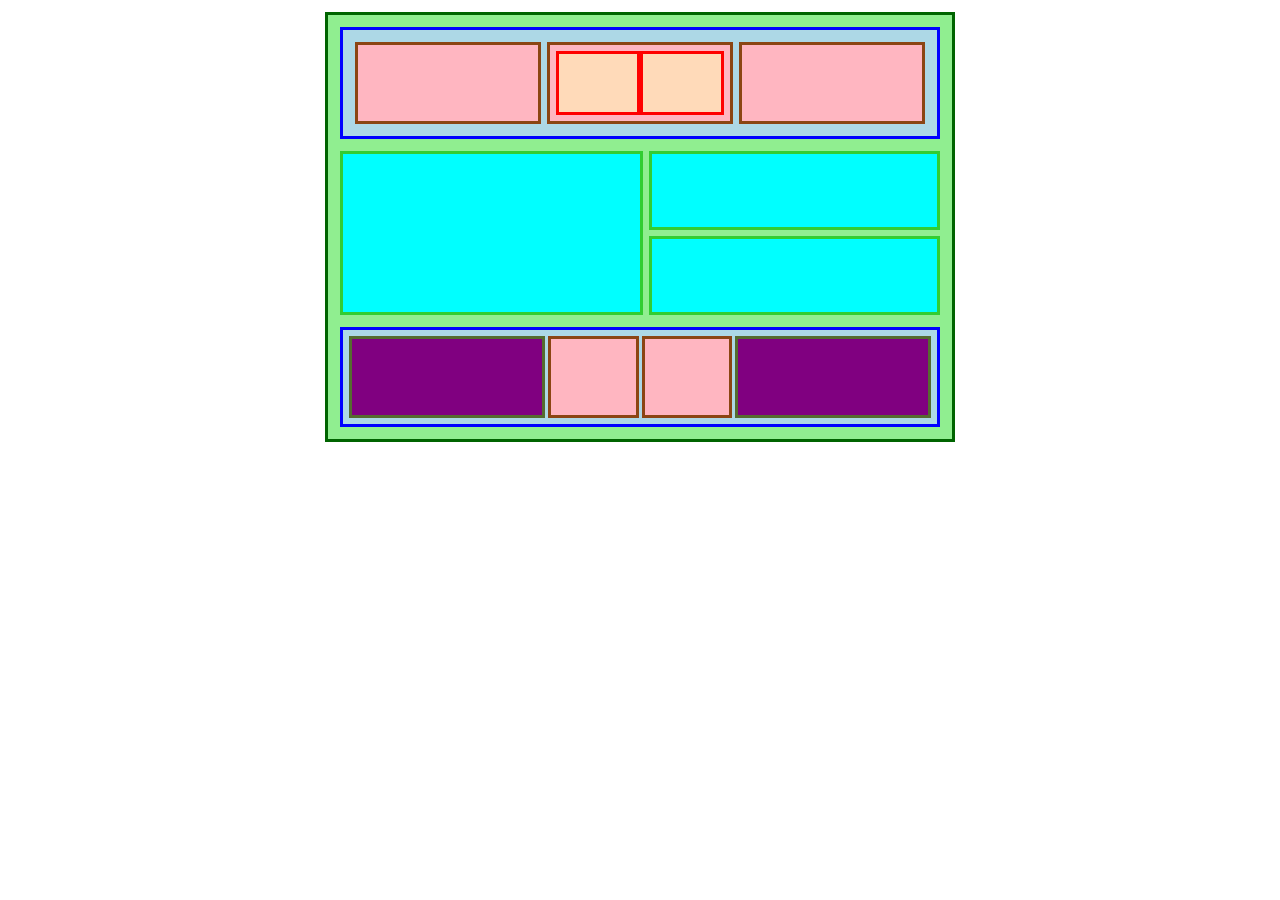
<file: playground/index.html>
<!DOCTYPE html>
<html lang="en">
    <head>
        <meta charset="UTF-8">
        <title>Flexbox Exercise</title>
        <link rel="stylesheet" href="style.css">
    </head>

    <body>
        <div class="main-container">
            <div class="top-container">
                <div class="top-one"></div>
                <div class="top-two">
                    <div class="top-two-child-one"></div>
                    <div class="top-two-child-two"></div>
                </div>
                <div class="top-three"></div>
            </div>
            
            <div class="middle-container">
                <div class="middle-one"></div>
                <div class="middle-twins">
                    <div class="middle-two"></div>
                    <div class="middle-three"></div>
                </div>
            </div>

            <div class="bottom-container">
                <div class="bottom-one"></div>
                <div class="middle-bottom">
                    <div class="bottom-two"></div>
                    <div class="bottom-three"></div>
                </div>
                <div class="bottom-four"></div>
            </div>
        </div>
    </body>


</html>
</file>
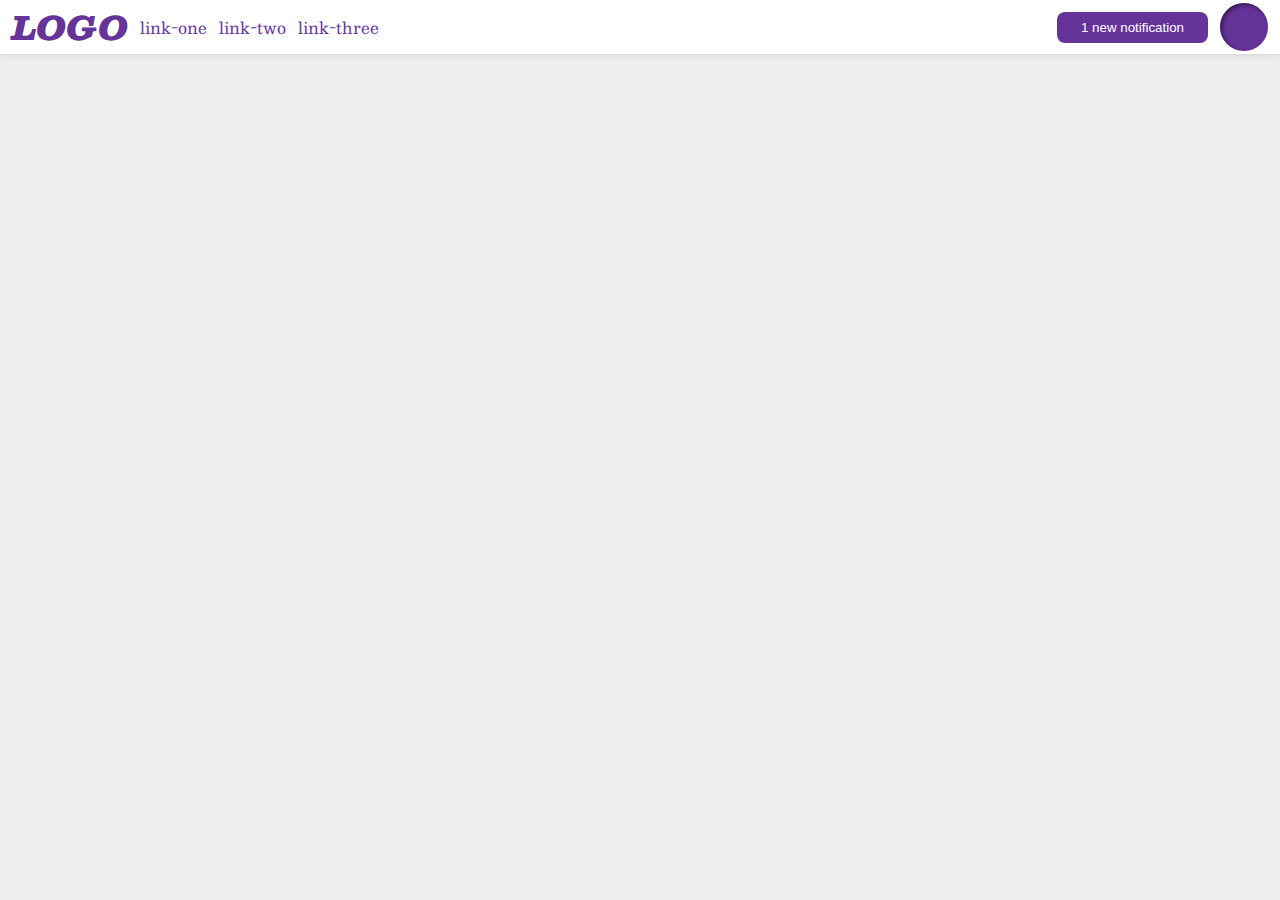
<file: flex/03-flex-header-2/index.html>
<!DOCTYPE html>
<html lang="en">
  <head>
    <meta charset="UTF-8">
    <meta http-equiv="X-UA-Compatible" content="IE=edge">
    <meta name="viewport" content="width=device-width, initial-scale=1.0">
    <title>Flex Header 2</title>
    <link rel="stylesheet" href="style.css">
  </head>
  <body>
    <div class="header">
      <div class="left-nav">
        <div class="logo">
          LOGO
        </div>
        <ul class="links">
          <li><a href="google.com">link-one</a></li>
          <li><a href="google.com">link-two</a></li>
          <li><a href="google.com">link-three</a></li>
        </ul>
      </div>
      <div class="right-nav">
        <button class="notifications">
          1 new notification
        </button>
        <div class="profile-image"></div>
      </div>
    </div>
  </body>
</html>
</file>
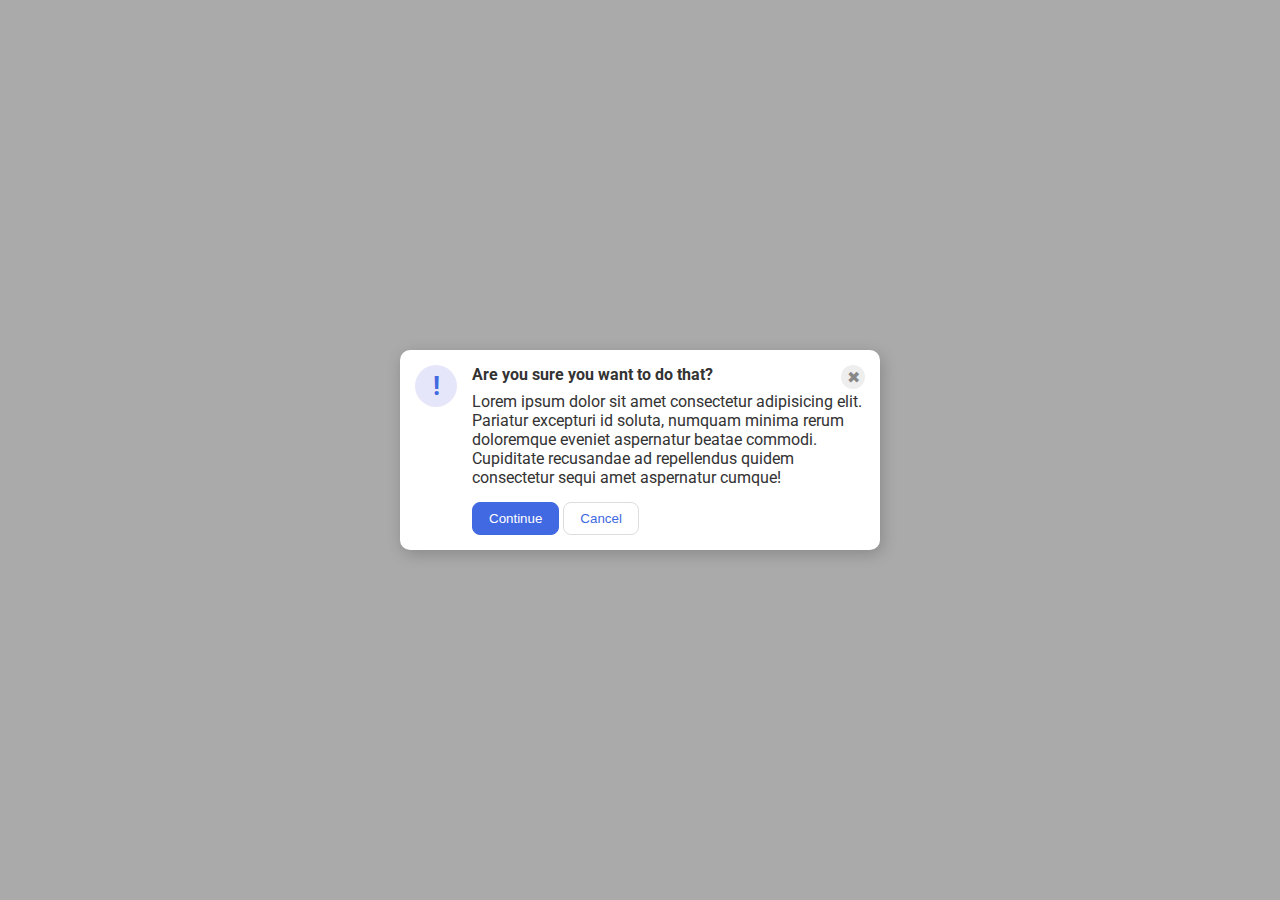
<file: flex/05-flex-modal/index.html>
<!DOCTYPE html>
<html lang="en">
  <head>
    <meta charset="UTF-8">
    <meta http-equiv="X-UA-Compatible" content="IE=edge">
    <meta name="viewport" content="width=device-width, initial-scale=1.0">
    <link rel="stylesheet" href="style.css">
    <title>Modal</title>
  </head>
  <body>
    <div class="modal">
      <div class="warning-header">
        <div class="icon">!</div>
        <div class="header">Are you sure you want to do that?</div>
        <div class="close-button">✖</div>
      </div>
      <div class="text">Lorem ipsum dolor sit amet consectetur adipisicing elit. Pariatur excepturi id soluta, numquam minima rerum doloremque eveniet aspernatur beatae commodi. Cupiditate recusandae ad repellendus quidem consectetur sequi amet aspernatur cumque!</div>
      <div class="options">
        <button class="continue">Continue</button>
        <button class="cancel">Cancel</button>
      </div>
  </body>
</html>
</file>
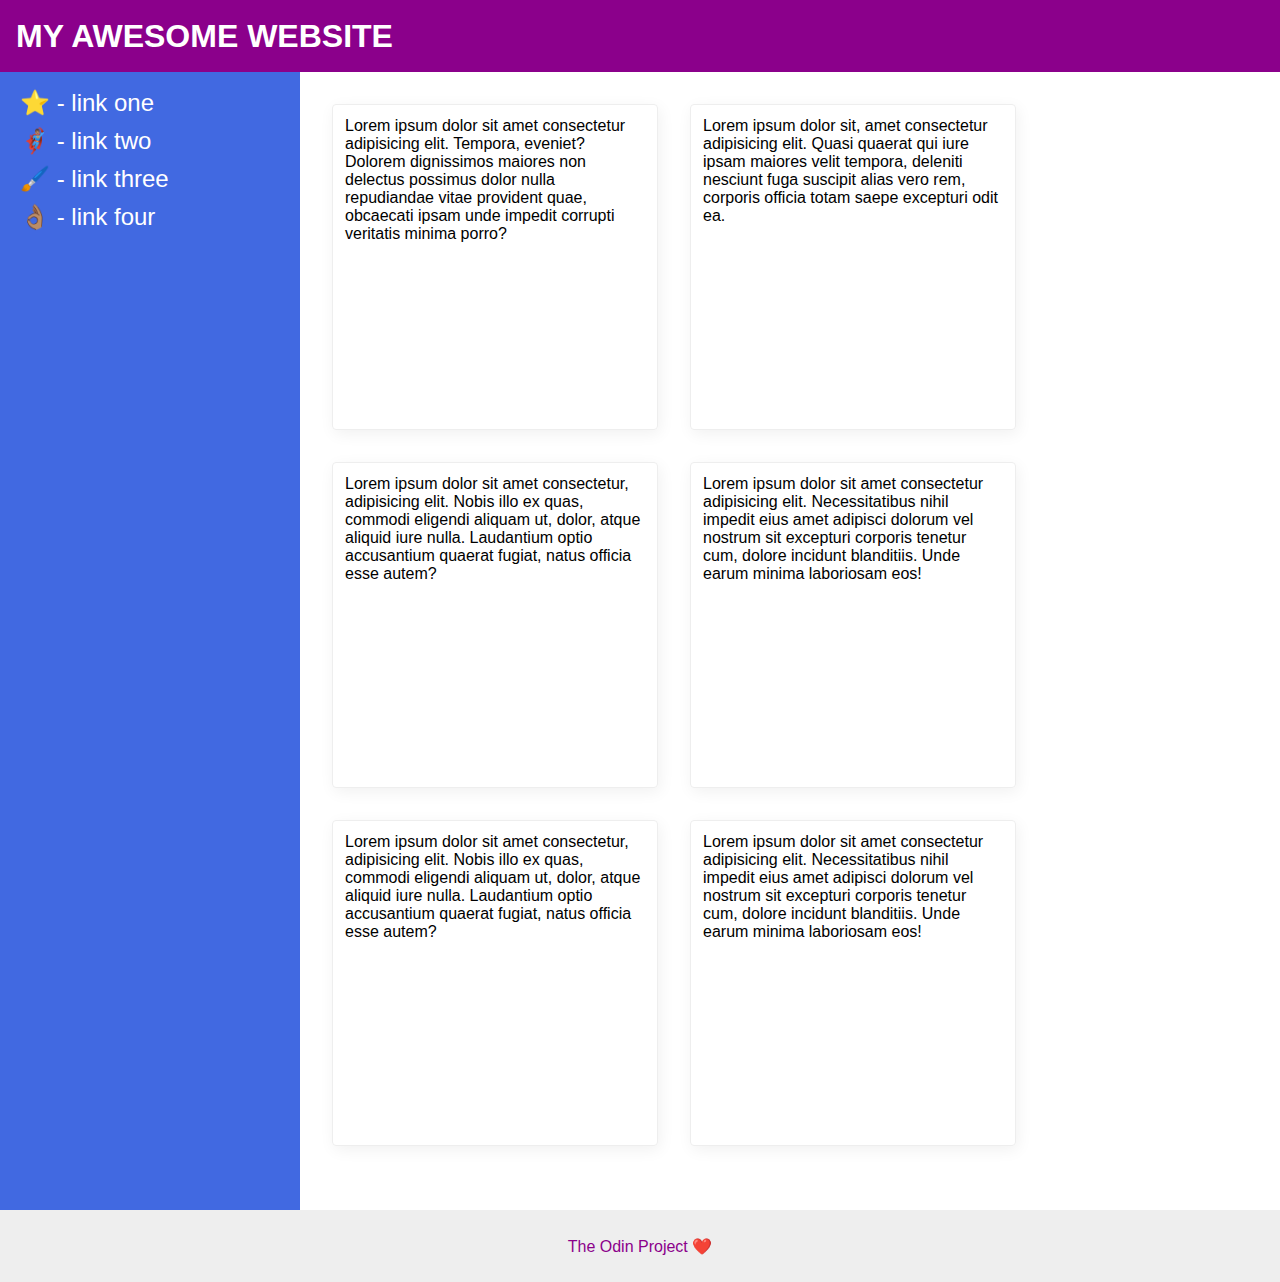
<file: flex/07-flex-layout-2/index.html>
<!DOCTYPE html>
<html lang="en">
  <head>
    <meta charset="UTF-8">
    <meta http-equiv="X-UA-Compatible" content="IE=edge">
    <meta name="viewport" content="width=device-width, initial-scale=1.0">
    <title>The Holy Grail</title>
    <link rel="stylesheet" href="style.css">
  </head>
  <body>
    <div class="content">
      <div class="header">
        MY AWESOME WEBSITE
      </div>
      
      <div class="middle-container">
        <div class="sidebar">
          <ul>
            <li><a href="#">⭐ - link one</a></li>
            <li><a href="#">🦸🏽‍♂️ - link two</a></li>
            <li><a href="#">🖌️ - link three</a></li>
            <li><a href="#">👌🏽 - link four</a></li>
          </ul>
        </div>
        <div class="card-container">
          <div class="card">Lorem ipsum dolor sit amet consectetur adipisicing elit. Tempora, eveniet? Dolorem dignissimos maiores non delectus possimus dolor nulla repudiandae vitae provident quae, obcaecati ipsam unde impedit corrupti veritatis minima porro?</div>
          <div class="card">Lorem ipsum dolor sit, amet consectetur adipisicing elit. Quasi quaerat qui iure ipsam maiores velit tempora, deleniti nesciunt fuga suscipit alias vero rem, corporis officia totam saepe excepturi odit ea.</div>
          <div class="card">Lorem ipsum dolor sit amet consectetur, adipisicing elit. Nobis illo ex quas, commodi eligendi aliquam ut, dolor, atque aliquid iure nulla. Laudantium optio accusantium quaerat fugiat, natus officia esse autem?</div>
          <div class="card">Lorem ipsum dolor sit amet consectetur adipisicing elit. Necessitatibus nihil impedit eius amet adipisci dolorum vel nostrum sit excepturi corporis tenetur cum, dolore incidunt blanditiis. Unde earum minima laboriosam eos!</div>
          <div class="card">Lorem ipsum dolor sit amet consectetur, adipisicing elit. Nobis illo ex quas, commodi eligendi aliquam ut, dolor, atque aliquid iure nulla. Laudantium optio accusantium quaerat fugiat, natus officia esse autem?</div>
          <div class="card">Lorem ipsum dolor sit amet consectetur adipisicing elit. Necessitatibus nihil impedit eius amet adipisci dolorum vel nostrum sit excepturi corporis tenetur cum, dolore incidunt blanditiis. Unde earum minima laboriosam eos!</div>
      </div>
    </div>
      
      <div class="footer">
        The Odin Project ❤️
      </div>
  </div>
  </body>
</html>
</file>
<file: playground/style.css>
.main-container {
    width: 600px;
    height: 400px;
    background-color:lightgreen;
    border: 3px solid darkgreen;
    margin: 12px auto;
    padding: 12px;
    display: flex;
    flex-flow: column;
}

.top-container {
    background-color: lightblue;
    border: 3px solid blue;
    padding: 12px;
    margin-bottom: 12px;
    flex: 1;
    display: flex;
}

.top-container div {
    background-color: lightpink;
    border: 3px solid saddlebrown;
    padding: 6px;
    flex: 3;
}

.top-two {
    display: flex;
    margin: 0 6px;
}

.top-two div {
    background-color: peachpuff;
    border-color: red;
}

.middle-container {
   display: flex;
   flex: 2;
   margin-bottom: 12px; 
}

.middle-one {
    background-color: aqua;
    border: 3px solid limegreen;
    flex: 2;
}

.middle-twins {
    display: flex;
    flex: 2;
    flex-flow: column;
}

.middle-twins div {
    background-color: aqua;
    border: 3px solid limegreen;
    flex: 1;
}

.middle-two {
    margin: 0 0 6px 6px;
}

.middle-three {
    margin: 0 0 0 6px;
}

.bottom-container {
    display: flex;
    background-color: lightblue;
    border: 3px solid blue;
    padding: 6px;
    flex: 1; 
 }

 .bottom-one,
 .bottom-four {
    border: 3px solid darkolivegreen;
    background-color: purple;
    flex: 1;
 }

 .middle-bottom {
    display: flex;
    flex: 1;
 }

 .middle-bottom div {
    background-color: lightpink;
    border: 3px solid saddlebrown;
    flex: 1;
 }

 .bottom-two {
    margin: 0 1.5px 0 3px;
 }

 .bottom-three {
    margin: 0 3px 0 1.5px;
 }
</file>
<file: flex/03-flex-header-2/style.css>
/* this is some magical font-importing.  
you'll learn about it later. */
@import url('https://fonts.googleapis.com/css2?family=Besley:ital,wght@0,400;1,900&display=swap');

body {
  margin: 0;
  background: #eee;
  font-family: Besley, serif;
}

.header {
  background: white;
  border-bottom: 1px solid #ddd;
  box-shadow: 0 0 8px rgba(0,0,0,.1);
  display: flex;
  align-items: center;
  justify-content: space-between;
}

.left-nav {
  display: flex;
  align-items: center;
  margin: 0 12px;
  gap: 12px;
}

.right-nav {
  display: flex;
  align-items: center;
  margin: 0 12px;
  gap: 12px;
}

.profile-image {
  background: rebeccapurple;
  box-shadow: inset 2px 2px 4px rgba(0,0,0,.5);
  border-radius: 50%;
  width: 48px;
  height:  48px;
}

.logo {
  color: rebeccapurple;
  font-size: 32px;
  font-weight: 900;
  font-style: italic;
}

button {
  border: none;
  border-radius: 8px;
  background: rebeccapurple;
  color: white;
  padding: 8px 24px;
}

a {
  /* this removes the line under our links */
  text-decoration: none;
  color: rebeccapurple;
}

ul {
  list-style-type: none;
  display: flex;
  margin: 0;
  padding: 0;
  gap: 12px;
}
</file>
<file: flex/05-flex-modal/style.css>
@import url('https://fonts.googleapis.com/css2?family=Roboto:wght@400;700&display=swap');

html, body {
  height: 100%;
}

body {
  font-family: Roboto, sans-serif;
  margin: 0;
  background: #aaa;
  color: #333;
  /* I'll give you this one for free lol */
  display: flex;
  align-items: center;
  justify-content: center;
}

.modal {
  background: white;
  width: 480px;
  border-radius: 10px;
  box-shadow: 2px 4px 16px rgba(0,0,0,.2);
  display: flex;
  flex-direction: column;
}

.modal .warning-header {
  display: flex;
  flex-direction: row;
}

.icon {
  color: royalblue;
  font-size: 26px;
  font-weight: 700;
  background: lavender;
  width: 42px;
  height: 42px;
  border-radius: 50%;
  display: flex;
  align-items: center;
  justify-content: center;
  flex-shrink: 0;
  margin: 15px;
}

.close-button {
  background: #eee;
  border-radius: 50%;
  color: #888;
  font-weight: 400;
  font-size: 16px;
  height: 24px;
  width: 24px;
  display: flex;
  align-items: center;
  justify-content: center;
  flex-shrink: 0;
  margin: 15px 15px 15px auto;
}

button {
  padding: 8px 16px;
  border-radius: 8px;
}

button.continue {
  background: royalblue;
  border: 1px solid royalblue;
  color: white;
}

button.cancel {
  background: white;
  border: 1px solid #ddd;
  color: royalblue;
}

.header {
  font-weight: 700;
  margin: 15px 0;
}

.text {
  margin: -30px 15px 15px 72px;
}

.options {
  margin: 0 0 15px 72px;
}
</file>
<file: flex/07-flex-layout-2/style.css>
body {
  font-family: -apple-system, BlinkMacSystemFont, 'Segoe UI', Roboto, Oxygen, Ubuntu, Cantarell, 'Open Sans', 'Helvetica Neue', sans-serif;
  margin: 0;
  min-height: 100vh;
}

.content {
  display: flex;
  flex-direction: column;
}

.middle-container {
  display: flex;
}

.card-container {
  display: flex;
  flex-wrap: wrap;
  margin: 32px auto 32px 32px;
}

.card {
  border: 1px solid #eee;
  box-shadow: 2px 4px 16px rgba(0,0,0,.06);
  border-radius: 4px;
  width: 300px;
  height: 300px;
  padding: 12px;
  margin: 0 32px 32px 0;
}

.header {
  display: flex;
  height: 72px;
  background: darkmagenta;
  color: white;
  font-size: 32px;
  font-weight: 900;
  align-items: center;
  padding-left: 16px;
}

.footer {
  display: flex;
  height: 72px;
  background: #eee;
  color: darkmagenta;
  width: 100%;
  align-items: center;
  justify-content: center;
}

.sidebar {
  width: 300px;
  background: royalblue;
  flex-shrink: 0;
  font-size: 24px;
}

.sidebar ul {
  list-style-type: none;
  margin: 12px auto auto -20px;
}

.sidebar a {
  text-decoration: none;
  color: white;
}

ul li {padding: 5px 0;}
</file>
